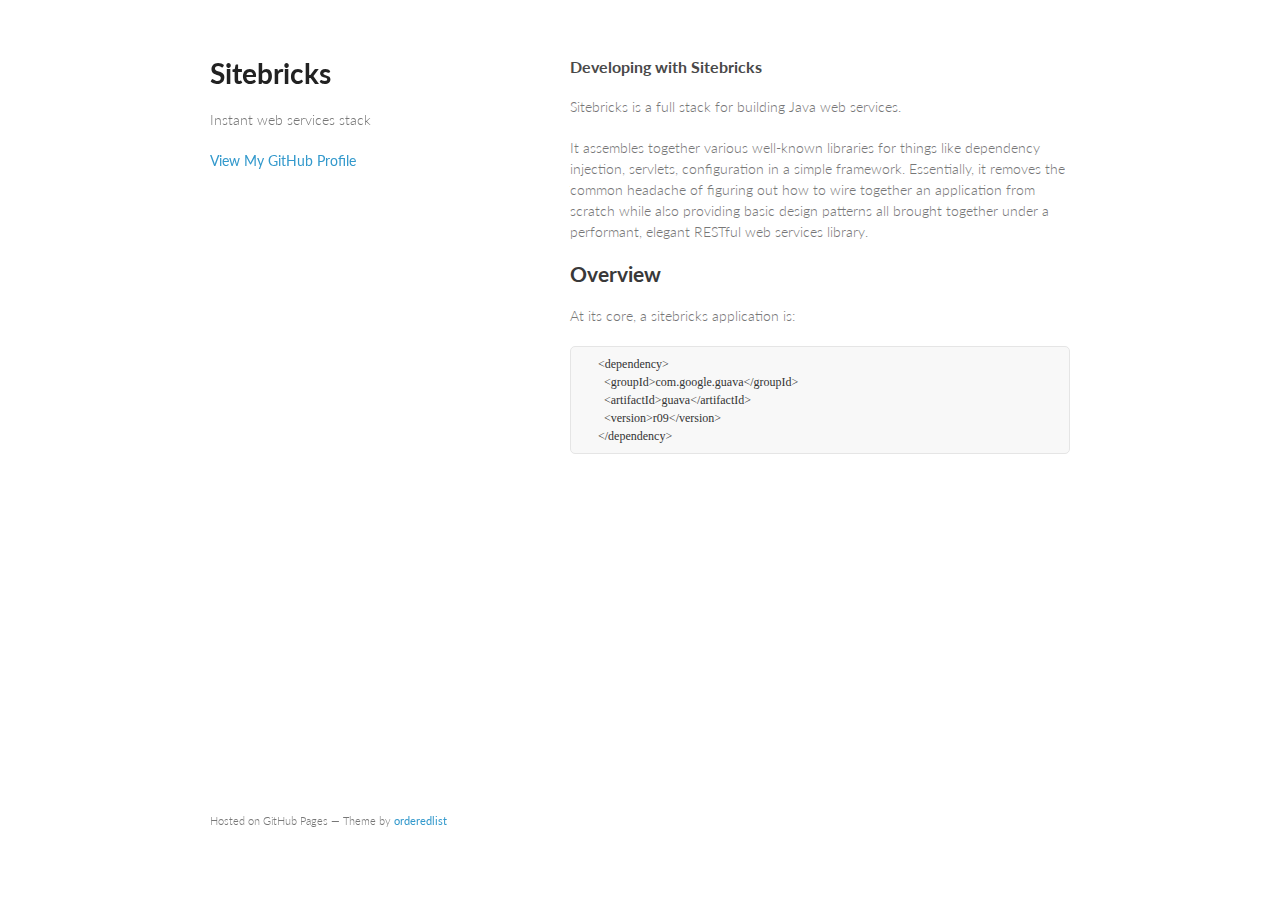
<file: index.html>
<!doctype html>
<html>
  <head>
    <meta charset="utf-8">
    <meta http-equiv="X-UA-Compatible" content="chrome=1">
    <title>Sitebricks by sitebricks</title>

    <link rel="stylesheet" href="stylesheets/styles.css">
    <link rel="stylesheet" href="stylesheets/pygment_trac.css">
    <meta name="viewport" content="width=device-width, initial-scale=1, user-scalable=no">
    <!--[if lt IE 9]>
    <script src="//html5shiv.googlecode.com/svn/trunk/html5.js"></script>
    <![endif]-->
  </head>
  <body>
    <div class="wrapper">
      <header>
        <h1>Sitebricks</h1>
        <p>Instant web services stack</p>


        <p class="view"><a href="https://github.com/sitebricks">View My GitHub Profile</a></p>

      </header>
      <section>
        <h3>
<a name="developing-with-sitebricks" class="anchor" href="#developing-with-sitebricks"><span class="octicon octicon-link"></span></a>Developing with Sitebricks</h3>

<p>Sitebricks is a full stack for building Java web services.</p>

<p>It assembles together various well-known libraries for things like dependency injection, servlets, configuration in a simple framework. Essentially, it removes the common headache of figuring out how to wire together an application from scratch while also providing basic design patterns all brought together under a performant, elegant RESTful web services library.</p>

<h2>
<a name="overview" class="anchor" href="#overview"><span class="octicon octicon-link"></span></a>Overview</h2>

<p>At its core, a sitebricks application is:</p>

<pre><code>    &lt;dependency&gt;
      &lt;groupId&gt;com.google.guava&lt;/groupId&gt;
      &lt;artifactId&gt;guava&lt;/artifactId&gt;
      &lt;version&gt;r09&lt;/version&gt;
    &lt;/dependency&gt;
</code></pre>
      </section>
      <footer>
        <p><small>Hosted on GitHub Pages &mdash; Theme by <a href="https://github.com/orderedlist">orderedlist</a></small></p>
      </footer>
    </div>
    <script src="javascripts/scale.fix.js"></script>
    
  </body>
</html>
</file>
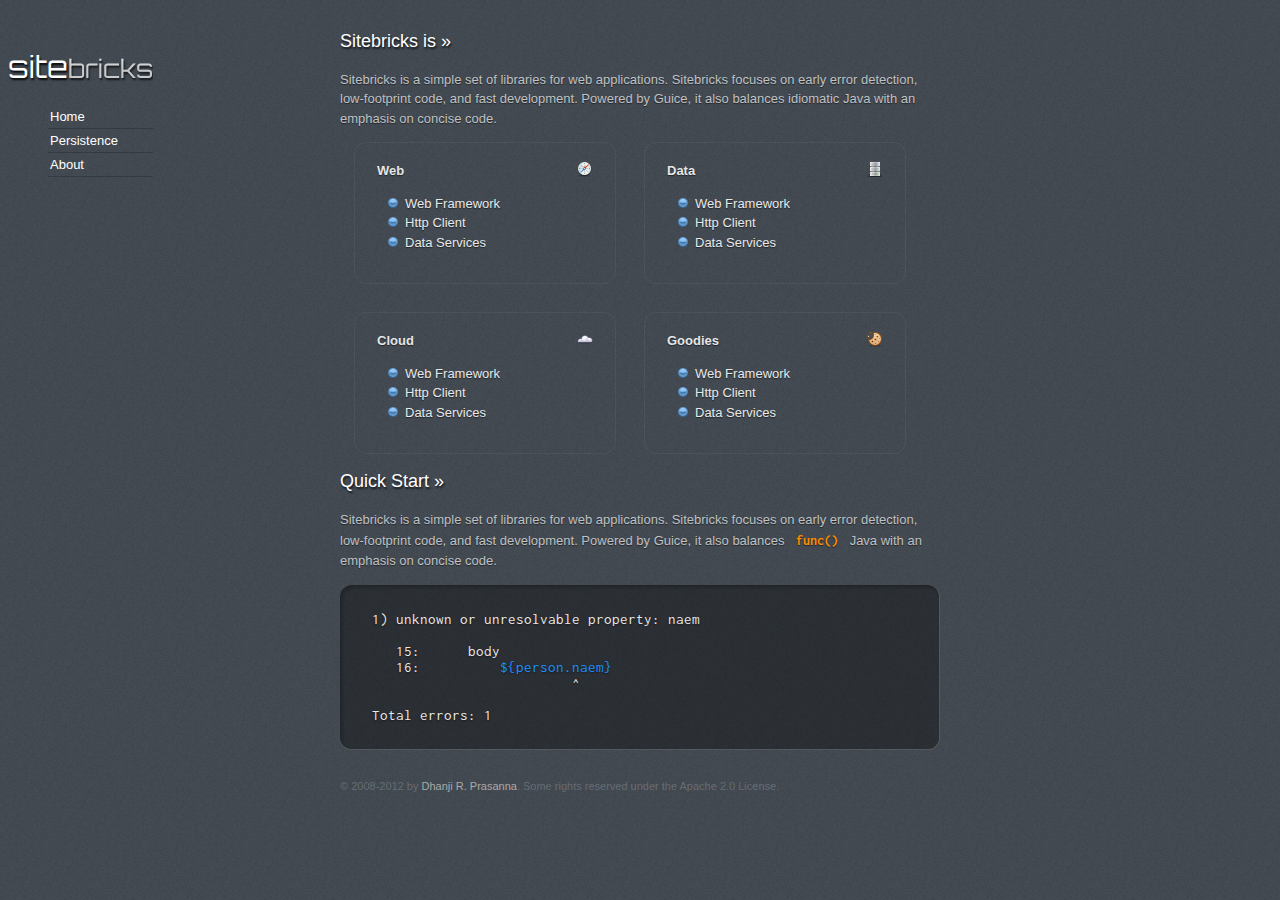
<file: newsite/index.html>
<html>
<head>
  <title>sitebricks.org</title>

  <link rel="stylesheet" href="main.css"/>
  <link href='http://fonts.googleapis.com/css?family=Orbitron' rel='stylesheet' type='text/css'>
  <link href="http://fonts.googleapis.com/css?family=Inconsolata&amp;v2" rel="stylesheet"
        type="text/css">
</head>
<body>
<section id="leftbar">
  <h1>site<span>bricks</span></h1>

  <nav>
    <ul>
      <li>Home</li>
      <li>Persistence</li>
      <li>About</li>
    </ul>
  </nav>
</section>
<section id="main">
  <h2>Sitebricks is &raquo;</h2>
  Sitebricks is a simple set of libraries for web applications.
  Sitebricks focuses on early error detection, low-footprint code, and fast development.
  Powered by Guice, it also balances idiomatic Java with an emphasis on concise code.

  <div>
    <section class="box">
      <img alt="Navigate the web" src="images/compass.png"/>

      <h3>Web</h3>
      <ul>
        <li>Web Framework</li>
        <li>Http Client</li>
        <li>Data Services</li>
      </ul>
    </section>

    <section class="box">
      <img alt="Data storage" src="images/database.png"/>

      <h3>Data</h3>
      <ul>
        <li>Web Framework</li>
        <li>Http Client</li>
        <li>Data Services</li>
      </ul>
    </section>

    <section class="box">
      <img alt="Cloud" src="images/weather-cloud.png"/>

      <h3>Cloud</h3>
      <ul>
        <li>Web Framework</li>
        <li>Http Client</li>
        <li>Data Services</li>
      </ul>
    </section>

    <section class="box">
      <img alt="Yummy cookies!" src="images/cookie-bite.png"/>

      <h3>Goodies</h3>
      <ul>
        <li>Web Framework</li>
        <li>Http Client</li>
        <li>Data Services</li>
      </ul>
    </section>
  </div>

  <h2>Quick Start &raquo;</h2>
  Sitebricks is a simple set of libraries for web applications.
  Sitebricks focuses on early error detection, low-footprint code, and fast development.
  Powered by Guice, it also balances <span class="code">func()</span> Java with an emphasis on
  concise code.

    <pre>
    1) unknown or unresolvable property: naem

       15:      body
       16:          <b>${person.naem}</b>
                             ^

    Total errors: 1</pre>

  <section id="attribution">
    &copy; 2008-2012 by <a href="http://rethrick.com/about">Dhanji R. Prasanna</a>.
    Some rights reserved under the Apache 2.0 License.
  </section>

</section>

</body>
</html>
</file>
<file: stylesheets/styles.css>
@import url(https://fonts.googleapis.com/css?family=Lato:300italic,700italic,300,700);

body {
  padding:50px;
  font:14px/1.5 Lato, "Helvetica Neue", Helvetica, Arial, sans-serif;
  color:#777;
  font-weight:300;
}

h1, h2, h3, h4, h5, h6 {
  color:#222;
  margin:0 0 20px;
}

p, ul, ol, table, pre, dl {
  margin:0 0 20px;
}

h1, h2, h3 {
  line-height:1.1;
}

h1 {
  font-size:28px;
}

h2 {
  color:#393939;
}

h3, h4, h5, h6 {
  color:#494949;
}

a {
  color:#39c;
  font-weight:400;
  text-decoration:none;
}

a small {
  font-size:11px;
  color:#777;
  margin-top:-0.6em;
  display:block;
}

.wrapper {
  width:860px;
  margin:0 auto;
}

blockquote {
  border-left:1px solid #e5e5e5;
  margin:0;
  padding:0 0 0 20px;
  font-style:italic;
}

code, pre {
  font-family:Monaco, Bitstream Vera Sans Mono, Lucida Console, Terminal;
  color:#333;
  font-size:12px;
}

pre {
  padding:8px 15px;
  background: #f8f8f8;  
  border-radius:5px;
  border:1px solid #e5e5e5;
  overflow-x: auto;
}

table {
  width:100%;
  border-collapse:collapse;
}

th, td {
  text-align:left;
  padding:5px 10px;
  border-bottom:1px solid #e5e5e5;
}

dt {
  color:#444;
  font-weight:700;
}

th {
  color:#444;
}

img {
  max-width:100%;
}

header {
  width:270px;
  float:left;
  position:fixed;
}

header ul {
  list-style:none;
  height:40px;
  
  padding:0;
  
  background: #eee;
  background: -moz-linear-gradient(top, #f8f8f8 0%, #dddddd 100%);
  background: -webkit-gradient(linear, left top, left bottom, color-stop(0%,#f8f8f8), color-stop(100%,#dddddd));
  background: -webkit-linear-gradient(top, #f8f8f8 0%,#dddddd 100%);
  background: -o-linear-gradient(top, #f8f8f8 0%,#dddddd 100%);
  background: -ms-linear-gradient(top, #f8f8f8 0%,#dddddd 100%);
  background: linear-gradient(top, #f8f8f8 0%,#dddddd 100%);
  
  border-radius:5px;
  border:1px solid #d2d2d2;
  box-shadow:inset #fff 0 1px 0, inset rgba(0,0,0,0.03) 0 -1px 0;
  width:270px;
}

header li {
  width:89px;
  float:left;
  border-right:1px solid #d2d2d2;
  height:40px;
}

header ul a {
  line-height:1;
  font-size:11px;
  color:#999;
  display:block;
  text-align:center;
  padding-top:6px;
  height:40px;
}

strong {
  color:#222;
  font-weight:700;
}

header ul li + li {
  width:88px;
  border-left:1px solid #fff;
}

header ul li + li + li {
  border-right:none;
  width:89px;
}

header ul a strong {
  font-size:14px;
  display:block;
  color:#222;
}

section {
  width:500px;
  float:right;
  padding-bottom:50px;
}

small {
  font-size:11px;
}

hr {
  border:0;
  background:#e5e5e5;
  height:1px;
  margin:0 0 20px;
}

footer {
  width:270px;
  float:left;
  position:fixed;
  bottom:50px;
}

@media print, screen and (max-width: 960px) {
  
  div.wrapper {
    width:auto;
    margin:0;
  }
  
  header, section, footer {
    float:none;
    position:static;
    width:auto;
  }
  
  header {
    padding-right:320px;
  }
  
  section {
    border:1px solid #e5e5e5;
    border-width:1px 0;
    padding:20px 0;
    margin:0 0 20px;
  }
  
  header a small {
    display:inline;
  }
  
  header ul {
    position:absolute;
    right:50px;
    top:52px;
  }
}

@media print, screen and (max-width: 720px) {
  body {
    word-wrap:break-word;
  }
  
  header {
    padding:0;
  }
  
  header ul, header p.view {
    position:static;
  }
  
  pre, code {
    word-wrap:normal;
  }
}

@media print, screen and (max-width: 480px) {
  body {
    padding:15px;
  }
  
  header ul {
    display:none;
  }
}

@media print {
  body {
    padding:0.4in;
    font-size:12pt;
    color:#444;
  }
}
</file>
<file: stylesheets/pygment_trac.css>
.highlight  { background: #ffffff; }
.highlight .c { color: #999988; font-style: italic } /* Comment */
.highlight .err { color: #a61717; background-color: #e3d2d2 } /* Error */
.highlight .k { font-weight: bold } /* Keyword */
.highlight .o { font-weight: bold } /* Operator */
.highlight .cm { color: #999988; font-style: italic } /* Comment.Multiline */
.highlight .cp { color: #999999; font-weight: bold } /* Comment.Preproc */
.highlight .c1 { color: #999988; font-style: italic } /* Comment.Single */
.highlight .cs { color: #999999; font-weight: bold; font-style: italic } /* Comment.Special */
.highlight .gd { color: #000000; background-color: #ffdddd } /* Generic.Deleted */
.highlight .gd .x { color: #000000; background-color: #ffaaaa } /* Generic.Deleted.Specific */
.highlight .ge { font-style: italic } /* Generic.Emph */
.highlight .gr { color: #aa0000 } /* Generic.Error */
.highlight .gh { color: #999999 } /* Generic.Heading */
.highlight .gi { color: #000000; background-color: #ddffdd } /* Generic.Inserted */
.highlight .gi .x { color: #000000; background-color: #aaffaa } /* Generic.Inserted.Specific */
.highlight .go { color: #888888 } /* Generic.Output */
.highlight .gp { color: #555555 } /* Generic.Prompt */
.highlight .gs { font-weight: bold } /* Generic.Strong */
.highlight .gu { color: #800080; font-weight: bold; } /* Generic.Subheading */
.highlight .gt { color: #aa0000 } /* Generic.Traceback */
.highlight .kc { font-weight: bold } /* Keyword.Constant */
.highlight .kd { font-weight: bold } /* Keyword.Declaration */
.highlight .kn { font-weight: bold } /* Keyword.Namespace */
.highlight .kp { font-weight: bold } /* Keyword.Pseudo */
.highlight .kr { font-weight: bold } /* Keyword.Reserved */
.highlight .kt { color: #445588; font-weight: bold } /* Keyword.Type */
.highlight .m { color: #009999 } /* Literal.Number */
.highlight .s { color: #d14 } /* Literal.String */
.highlight .na { color: #008080 } /* Name.Attribute */
.highlight .nb { color: #0086B3 } /* Name.Builtin */
.highlight .nc { color: #445588; font-weight: bold } /* Name.Class */
.highlight .no { color: #008080 } /* Name.Constant */
.highlight .ni { color: #800080 } /* Name.Entity */
.highlight .ne { color: #990000; font-weight: bold } /* Name.Exception */
.highlight .nf { color: #990000; font-weight: bold } /* Name.Function */
.highlight .nn { color: #555555 } /* Name.Namespace */
.highlight .nt { color: #000080 } /* Name.Tag */
.highlight .nv { color: #008080 } /* Name.Variable */
.highlight .ow { font-weight: bold } /* Operator.Word */
.highlight .w { color: #bbbbbb } /* Text.Whitespace */
.highlight .mf { color: #009999 } /* Literal.Number.Float */
.highlight .mh { color: #009999 } /* Literal.Number.Hex */
.highlight .mi { color: #009999 } /* Literal.Number.Integer */
.highlight .mo { color: #009999 } /* Literal.Number.Oct */
.highlight .sb { color: #d14 } /* Literal.String.Backtick */
.highlight .sc { color: #d14 } /* Literal.String.Char */
.highlight .sd { color: #d14 } /* Literal.String.Doc */
.highlight .s2 { color: #d14 } /* Literal.String.Double */
.highlight .se { color: #d14 } /* Literal.String.Escape */
.highlight .sh { color: #d14 } /* Literal.String.Heredoc */
.highlight .si { color: #d14 } /* Literal.String.Interpol */
.highlight .sx { color: #d14 } /* Literal.String.Other */
.highlight .sr { color: #009926 } /* Literal.String.Regex */
.highlight .s1 { color: #d14 } /* Literal.String.Single */
.highlight .ss { color: #990073 } /* Literal.String.Symbol */
.highlight .bp { color: #999999 } /* Name.Builtin.Pseudo */
.highlight .vc { color: #008080 } /* Name.Variable.Class */
.highlight .vg { color: #008080 } /* Name.Variable.Global */
.highlight .vi { color: #008080 } /* Name.Variable.Instance */
.highlight .il { color: #009999 } /* Literal.Number.Integer.Long */

.type-csharp .highlight .k { color: #0000FF }
.type-csharp .highlight .kt { color: #0000FF }
.type-csharp .highlight .nf { color: #000000; font-weight: normal }
.type-csharp .highlight .nc { color: #2B91AF }
.type-csharp .highlight .nn { color: #000000 }
.type-csharp .highlight .s { color: #A31515 }
.type-csharp .highlight .sc { color: #A31515 }
</file>
<file: newsite/main.css>
body {
  background-image: url(images/bg.gif);
  color: white;
  font-family: "Helvetica Neue", Arial, sans-serif;
  font-size: 13px;
}

h1 {
  font-family: "Orbitron", Georgia, serif;
  font-size: 30px;
  font-weight: lighter;
  text-shadow: 1px 2px 2px rgba(0,0,0,0.9);
}

h1 span {
  font-size: smaller;
  font-weight: lighter;
  color: #e9e9e9;
  -webkit-mask-image:
    -webkit-gradient(linear,
    left top,
    left bottom,
    from(rgba(0,90,220,1)),
    color-stop(50%, rgba(0,30,120,0.8)),
    from(rgba(0,90,220,1))
    );
}

h2:first-child {
  margin-top: 0;
}

h2 {
  font-family: "Helvetica Neue", Helvetica, Arial, sans-serif;
  font-size: large;
  font-weight: normal;
  text-shadow: 1px 2px 2px rgba(0,0,0,0.7);
  color: white;
  margin-top: 28px;
}

#inset-text {
  font-size: 16px;
  color: rgba(0,0,0,0.58);
  text-shadow: 0 1px 0 rgba(255,255,255,0.15);
  font-weight: bold;
  font-family: "Helvetica Neue", Helvetica, Arial, sans-serif;
}

#leftbar {
  float: left;
  font-family: "Helvetica Neue", Arial, sans-serif;
  color: white;
}

#leftbar nav ul {
  list-style-type: none;
}

#leftbar nav ul li {
  padding: 4px 2px;
  border-bottom: 1px solid rgba(0,0,0,0.2);
}

#main {
  width: 600px;
  margin: 28px auto 0 auto;
  color: rgba(255,255,255,0.7);
  line-height: 1.5;
  text-shadow: 0 1px 1px rgba(0,0,0,0.5);
}

#main a {
  color: white;
  text-decoration: none;
}

#main a:hover {
  color: white;
  text-decoration: underline;
}

#main .box {
  width: 240px;
  margin: 14px;
  padding: 18px 10px;
  float: left;
  border-radius: 12px;
  border: 1px solid rgba(255,255,255, 0.05);
}

#main .box h3 {
  margin: 0 0 0 12px;
  font-weight: bold;
  color: rgba(255,255,255,0.9);
  font-size: 13px;
}

#main .box img {
  margin-right: 12px;
  float: right;
}

pre {
  line-height: normal;
  font-size: 15px;
  color: #e9e9e9;
  font-family: "Inconsolata", Courier, monospace;
  background: rgba(0,0,0,0.35);
  border-radius: 12px;
  padding: 26px 0;
  box-shadow: 2px 2px 4px rgba(0,0,0,0.3) inset;
  border-bottom: 1px solid rgba(255,255,255,0.2);
  border-right: 1px solid rgba(255,255,255,0.2);
  text-shadow: 0 1px 2px rgba(0,0,0,0.5) !important;
}

pre b {
  color: #1e90ff;
  font-style: normal;
  font-weight: normal;
}

#main ul {
  list-style-image: url(images/bullet.png);
  color: #e9e9e9;
}

#main .code {
  /*color: rgba(255, 130, 0, 0.8);*/
  color: #ff8c00;
  padding: 4px 8px;
  font-weight: bold;
  font-family: "Inconsolata", Courier, monospace;
  font-size: 14px;
}

#attribution {
  margin: 28px auto 0 auto;
  font-size: 11px;
  color: rgba(255,255,255,0.2);
  text-shadow: none;
}

#attribution a {
  color: #a9a9a9;
}
</file>
